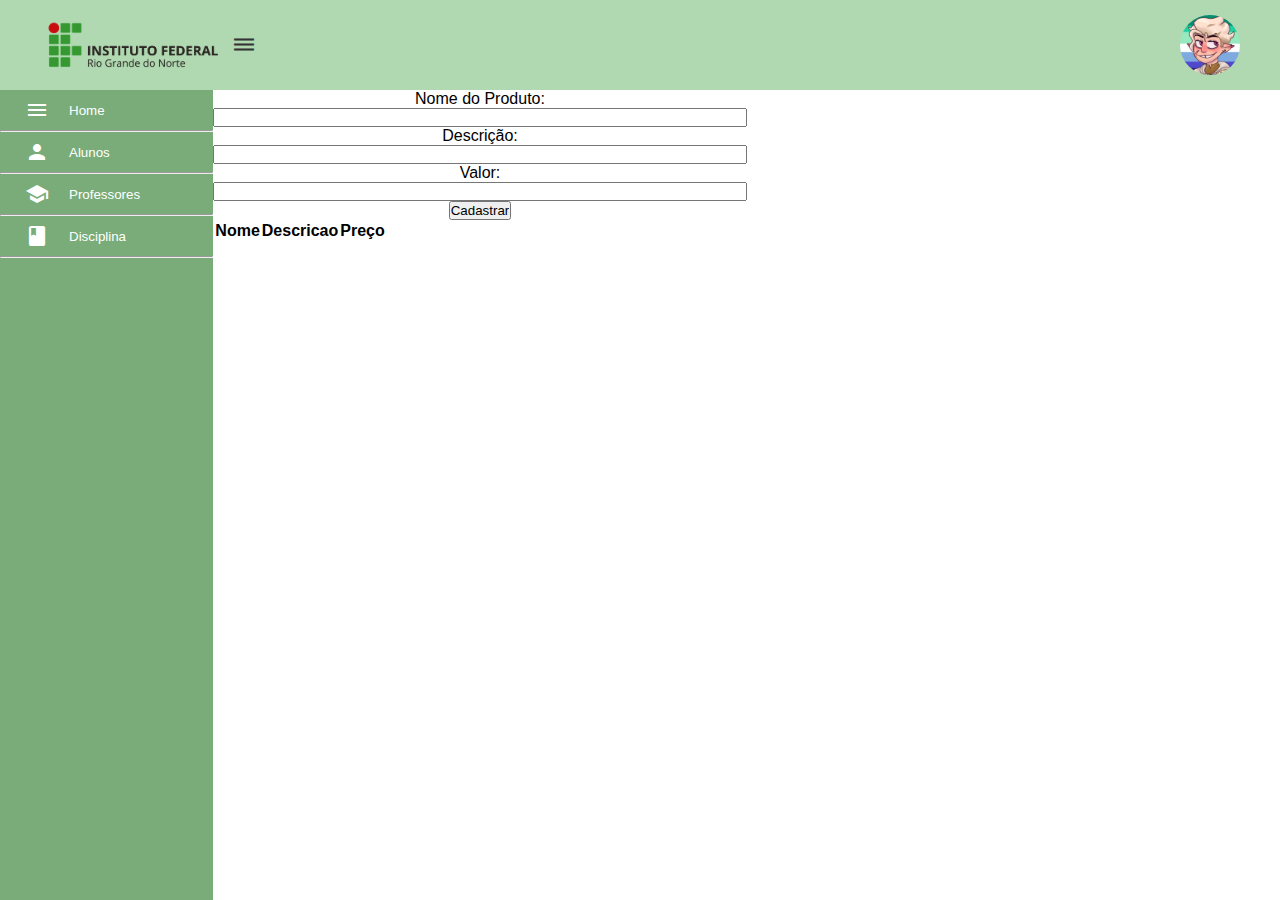
<file: index.html>
<!DOCTYPE html>
<html lang="pt-br">
<head>
    <meta charset="UTF-8">
    <meta http-equiv="X-UA-Compatible" content="IE=edge">
    <meta name="viewport" content="width=device-width, initial-scale=1.0">

    <title>Dashboard</title>

    <link rel="stylesheet" href="./style.css" type="text/css">
    <link href="https://fonts.googleapis.com/icon?family=Material+Icons" rel="stylesheet"> <!--ICONS-->

    

    
</head>
<body>
    <!--cabeçalho-->
    <header class="header">
        <div class="header_details">
            <img class="logo" src="./img/logo.png" alt="Logo da Empresa">
            <!--icon-->
            <i class="material-icons">dehaze</i>
            </i>
        </div>

        <div class="header_details">
            <!--user-->
            <img class="user" src="./img/user.png" alt="Foto do usuário">
        </div>
    </header>
    <!--Fim cabeçalho-->

    <div class="corpo">
        <!--barra lateral-->
        <aside class="menu">
            <nav class="menu_nav">
                <button class="items_button">
                    <i id="icon" class="material-icons">menu</i>
                    <span>Home</span>
                </button>
                <hr>
                <button class="items_button">
                    <i id="icon" class="material-icons">person</i>
                    <span>Alunos</span>
                </button>
                <hr>
                <button class="items_button">
                    <i id="icon" class="material-icons">school</i>
                    <span>Professores</span>
                </button>
                <hr>
                <button class="items_button">
                    <i id="icon" class="material-icons">class</i>
                    <span>Disciplina</span>
                </button>
                <hr>
            </nav>
        </aside>

        <main class="principal">

            <form action="#" method="post" class="formulario_produto">
                <label for="nome">Nome do Produto:</label>
                <input class="campo" type="text" id="nome" name="nome" value="" > <br/>
                <!--descrição-->
                <label for="description">Descrição:</label>
                <input class="campo" type="text" id="description" name="description" value="" > <br/>
                <!--valor-->
                <label for="valor">Valor:</label>
                <input class="campo"  type="number" id="valor" name="valor" value="" > <br/>

                <input type="submit" value="Cadastrar">

                <!--tabela pros produtos ()-->
                <table class="tabela_produto">
                    <thead>
                        <tr>
                            <th>Nome</th>
                            <th>Descricao</th>
                            <th>Preço</th>
                        </tr>
                    </thead>
                    <tbody>
    
                    </tbody>
    
                </table>
            </form>

        </main>
    </div>

    <script src="index.js"></script>

</body>
</html>
</file>
<file: style.css>
*{
    margin: 0;
    padding: 0;
    box-sizing: border-box;
}

body{
    font-family: poppins, sans-serif;
}

:root{ /* :root = cria variáveis globais no css*/
   --cor_menu: #B0D9B1;
   --altura_cabecalho: 90px;
   --cor_menu_lateral: #79AC78;
}

.header{ 
    background: var(--cor_menu);
    height: var(--altura_cabecalho);
    display: flex; /*alinha na horizontal*/
    justify-content: space-between; /*espaço entre eles no meio*/
    align-items: center; /*centraliza na vertical*/
    padding: 35px 40px;
}

.header_details{
    display: flex;
    align-items: center;
}

i{ /*icon*/
    color: #333;
    padding: 10px
}


/*imagem-------------------------------*/
.logo{
    height: 50px;
    width: auto;
}

.logo:hover{
    transform: scale(1.1);
    object-fit: cover; /*fixa a imagem pra não distorcer o tamanho do elemento pai*/

}

.user{
    height: 60px;
    border-radius: 50%;
}

.user:hover{
    transform: scale(1.1);
}
/*---------------------------------------*/
.corpo{
    height: calc(100vh - var(--altura_cabecalho));
    display: flex;
}

.menu{
    width: 20%;
    height: 100%;
    background-color: var(--cor_menu_lateral);
    color: rgb(220, 243, 217);

    /*animação
    animation-name: animation;
    animation-duration: 5s;
    animation-iteration-count: infinite;*/
}

.items_button{
    display: flex;
    width: 100%;
    height: 40px;
    background: transparent;
    align-items: center;
    color: white;
    cursor: pointer;
    gap: 10px; /*espaço entre os elementos do botão (precisa do display flex)*/
    border: none;
    padding-left: 15px;
}

#icon{
    color: white;
}

.items_button:hover{
    background-color: #e48f84;
}

.principal{
    
    width: 100%;
}

.formulario_produto{
    position: relative;
    text-align: center;
    width: 50%;
    justify-content: center;
    
}

.campo{
    width: 100%;
}

/*opçoes menu*/




/*------------exemplos--------------*/

/* celular
@media (max-width : 500px) { quando a largura for 500px ou menor, mudar a estrutura do site
    .menu{
        display: none;

    }

}

@keyframes animation { animação
    from{ 
        background-color: red;
    }
    25%{ 
        background-color: blue;
    }
    50%{
        background-color: rgb(22, 104, 70);
    }
    to{
        background-color: red;
    }

}*/
</file>
